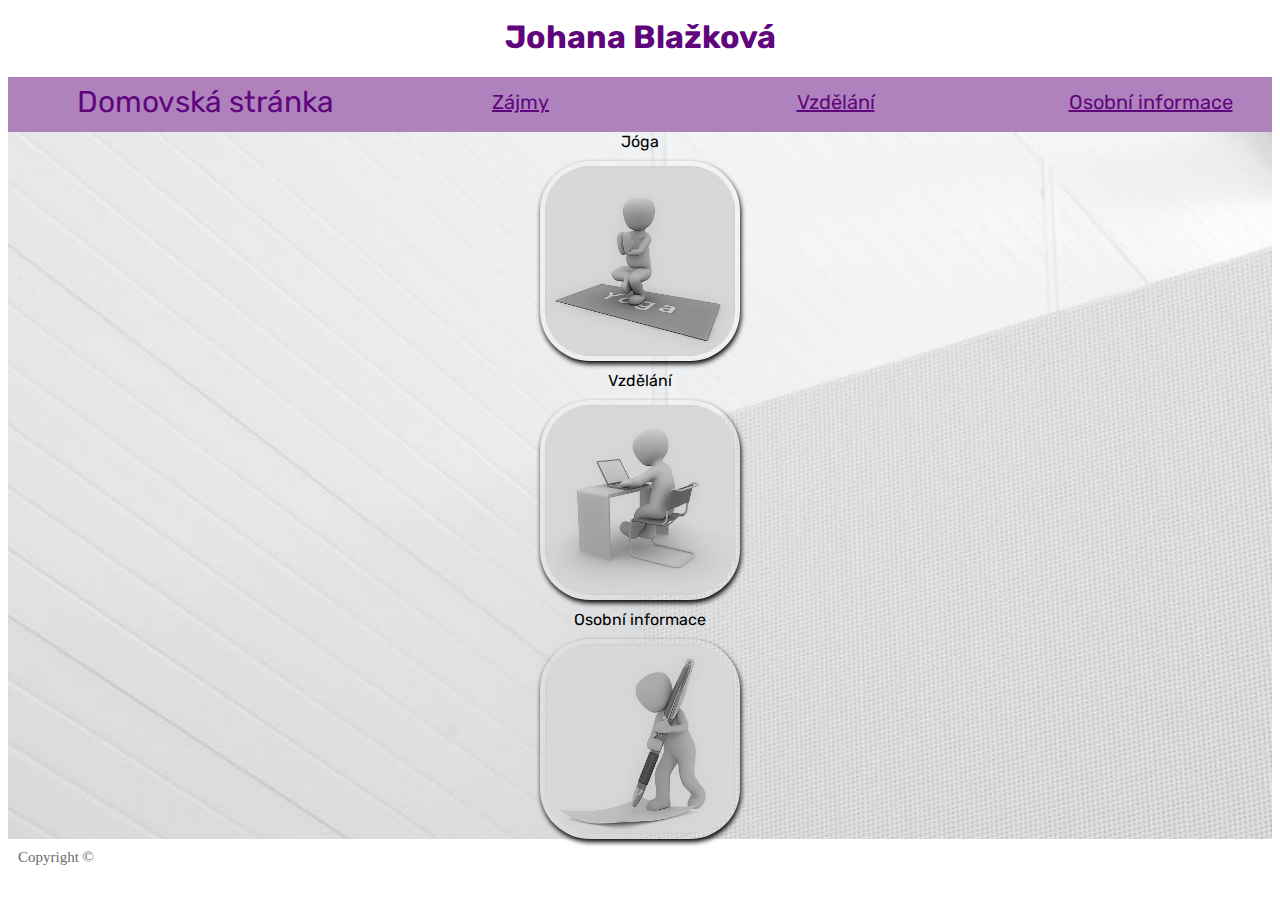
<file: index.html>
<!DOCTYPE html>
<html lang="cs">
<head>
    <meta charset="utf-8"/>
    <meta name="viewport" content="width=device-width, initial-scale=1, shrink-to-fit=no">
    <title>Johana Blažková-Domovska stranka</title>
    <meta name="author" content="blaj13">
    <meta name="description" content="Domovská stránka">
    <link rel="stylesheet" href="styly.css" type="text/css">
    <link rel="stylesheet" media="print" href="tisk.css" />
    <link rel="icon" type="image/png" sizes="16x16" href="favicon.ico">

</head>
<body>
<div id="container">

<header>
    <h1> Johana Blažková</h1>
      <nav class="menu">
         <ul>
          <li><a class="active" href="index.html">Domovská stránka</a></li>
          <li><a href="zajmy.html">Zájmy</a></li>
          <li><a href="vzdelani.html">Vzdělání</a></li>
          <li><a href="osobniinformace.html">Osobní informace</a></li>
         </ul>
          <div class="clearfix"></div>
      </nav>


</header>

<main>

    <div class="foto">
        Jóga
        <img src="zajmy.png" alt="Zájmy" width="250" >
        Vzdělání
        <img src="vzdelani.png" alt="Vzdělání" width="250" >
        Osobní informace
        <img src="osobniinfomace.png" alt="Osobní infomace" width="250" >
    </div>
</main>

    <footer>
                Copyright ©
    </footer>

</div>
</body></html>
</file>
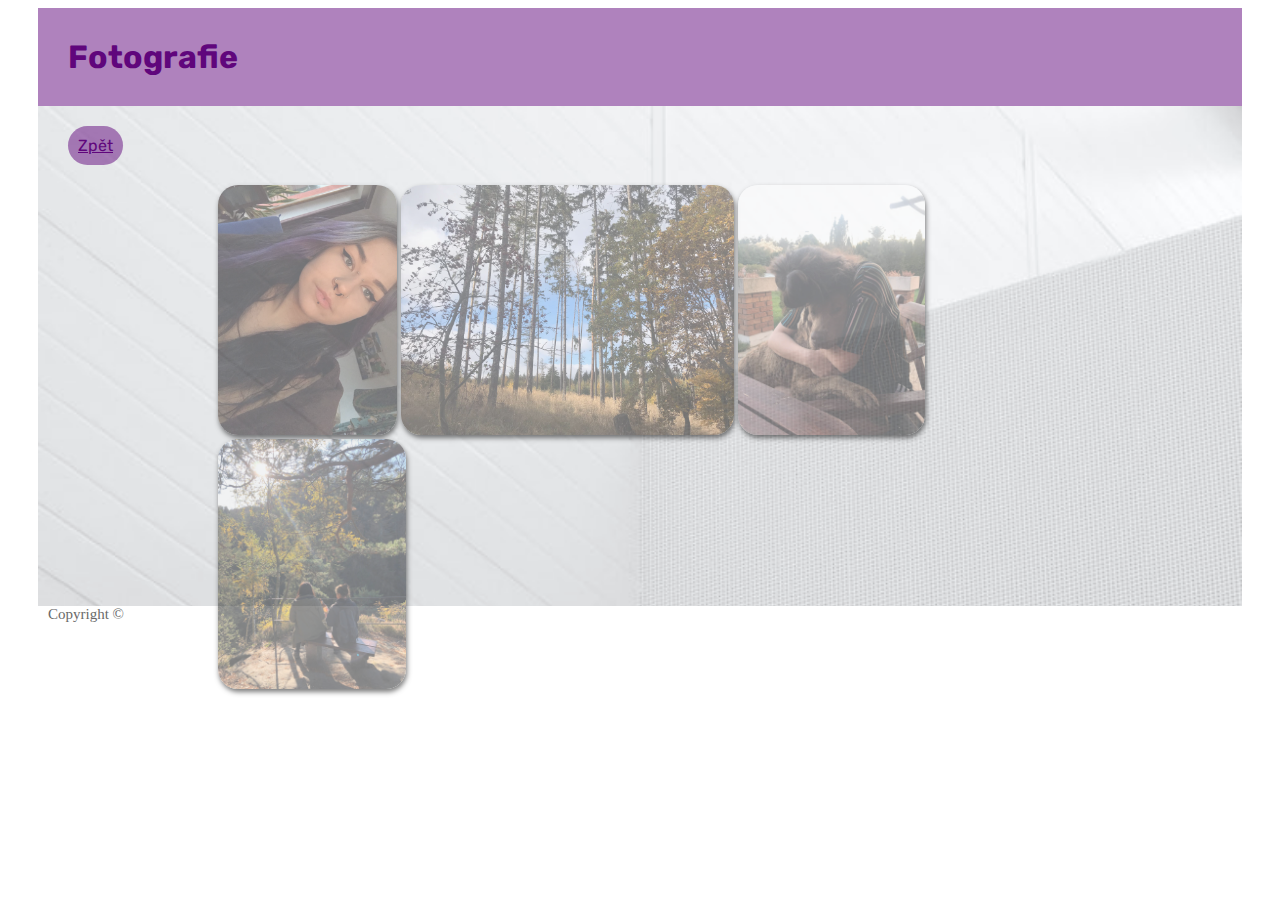
<file: fotky.html>
<!DOCTYPE html>
<html lang="cs">
<head>
    <meta charset="utf-8"/>
    <meta name="viewport" content="width=device-width, initial-scale=1, shrink-to-fit=no">
    <title>Johana Blažková-Fotografie</title>
    <meta name="author" content="blaj13">
    <meta name="description" content="Fotky">
    <link rel="stylesheet" href="fotky.css" type="text/css">
    <link rel="stylesheet" media="print" href="tisk.css" />
    <link rel="icon" type="image/png" sizes="16x16" href="favicon.ico">

</head>
<body>

<header>
    <h1>Fotografie</h1>
</header>

<main>
    <a class="zpet" href="osobniinformace.html">Zpět</a>
    <div class="fotografie">
    <img src="foto1.png" alt="Johana" height="250">
    <img src="foto2.png" alt="Les" height="250">
    <img src="foto3.png" alt="Pes" height="250">
    <img src="foto4.png" alt="Příroda" height="250">
    </div>


</main>

<footer>
    <p class="copyright">Copyright ©</p>
</footer>

</body>
</html>
</file>
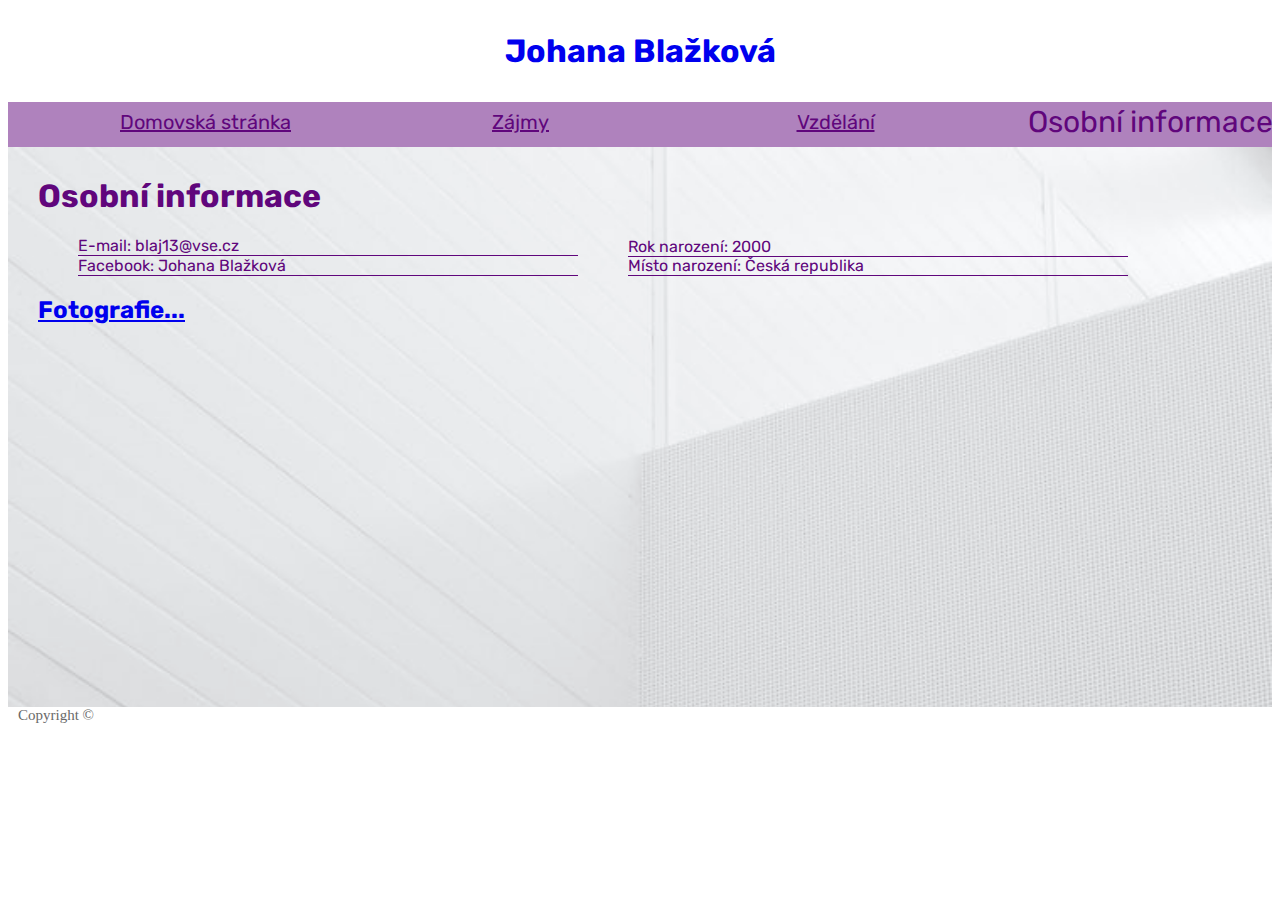
<file: osobniinformace.html>
<!DOCTYPE html>
<html lang="cs">
<head>
    <meta charset="utf-8"/>
    <meta name="viewport" content="width=device-width, initial-scale=1, shrink-to-fit=no">
    <title>Johana Blažková-Osobní informace</title>
    <meta name="author" content="blaj13">
    <meta name="description" content="Osobní informace">
    <link rel="stylesheet" href="styly_osobniinformace.css" type="text/css">
    <link rel="stylesheet" media="print" href="tisk.css" />
    <link rel="icon" type="image/png" sizes="16x16" href="favicon.ico">

</head>
<body>
<div id="container">

    <header>
        <a class="home" href="index.html"><p> Johana Blažková</p></a>
        <nav class="menu">
            <ul>
                <li><a href="index.html">Domovská stránka</a></li>
                <li><a href="zajmy.html">Zájmy</a></li>
                <li><a href="vzdelani.html">Vzdělání</a></li>
                <li><a class="active" href="osobniinformace.html">Osobní informace</a></li>
            </ul>
            <div class="clearfix"></div>
        </nav>


    </header>
    <main>
        <h1>Osobní informace</h1>

    <ul class="prvniinf">

        <li>E-mail: <a href = "mailto:blaj13@vsecom">blaj13@vse.cz</a></li>
        <li>Facebook: <a href = "https://www.facebook.com/johana.blazkova/" target="_blank">Johana Blažková</a></li>
    </ul>

    <ul class="druhyinf">

        <li> Rok narození: 2000</li>
        <li><br> Místo narození: Česká republika</li>


    </ul>

       <H2> <a href="fotky.html">Fotografie...</a> </H2>



    </main>

    <footer>

        <p class="copyright">Copyright ©</p>

    </footer>
</div>
</body>
</html>
</file>
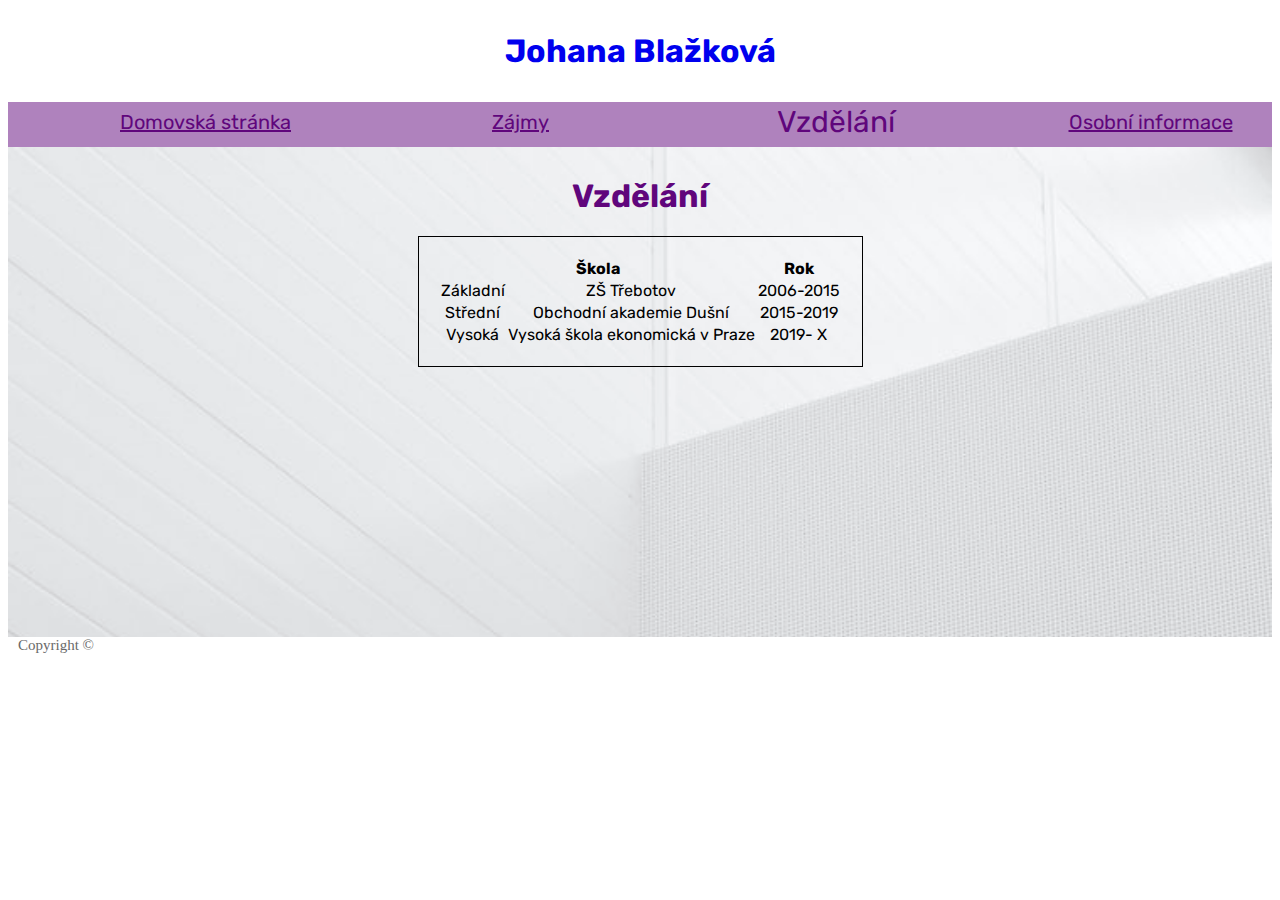
<file: vzdelani.html>
<!DOCTYPE html>
<html lang="cs">
<head>
    <meta charset="utf-8"/>
    <meta name="viewport" content="width=device-width, initial-scale=1, shrink-to-fit=no">
    <title>Johana Blažková-Vzdělání</title>
    <meta name="author" content="blaj13">
    <meta name="description" content="Vzdělání">
    <link rel="stylesheet" href="styly_vzdelani.css" type="text/css">
    <link rel="stylesheet" media="print" href="tisk.css" />
    <link rel="icon" type="image/png" sizes="16x16" href="favicon.ico">

</head>
<body>
<div id="container">

    <header>
        <a class="home" href="index.html"><p> Johana Blažková</p></a>
        <nav class="menu">
            <ul>
                <li><a href="index.html">Domovská stránka</a></li>
                <li><a href="zajmy.html">Zájmy</a></li>
                <li><a class="active" href="vzdelani.html">Vzdělání</a></li>
                <li><a href="osobniinformace.html">Osobní informace</a></li>
            </ul>
            <div class="clearfix"></div>
        </nav>


    </header>

    <main>
        <h1>Vzdělání</h1>

        <table class="vzdelani">
            <tr> <th colspan="2">Škola</th><th>Rok</th></tr>
            <tr> <td>Základní </td>    <td>ZŠ Třebotov</td>   <td>2006-2015</td></tr>
            <tr> <td>Střední</td>    <td>Obchodní akademie Dušní</td>   <td>2015-2019</td></tr>
            <tr> <td>Vysoká</td>    <td>Vysoká škola ekonomická v Praze</td>   <td>2019- X</td></tr>
        </table>


    </main>

    <footer>
        <p class="copyright">
            Copyright ©
        </p>
    </footer>
</div>
</body>
</html>
</file>
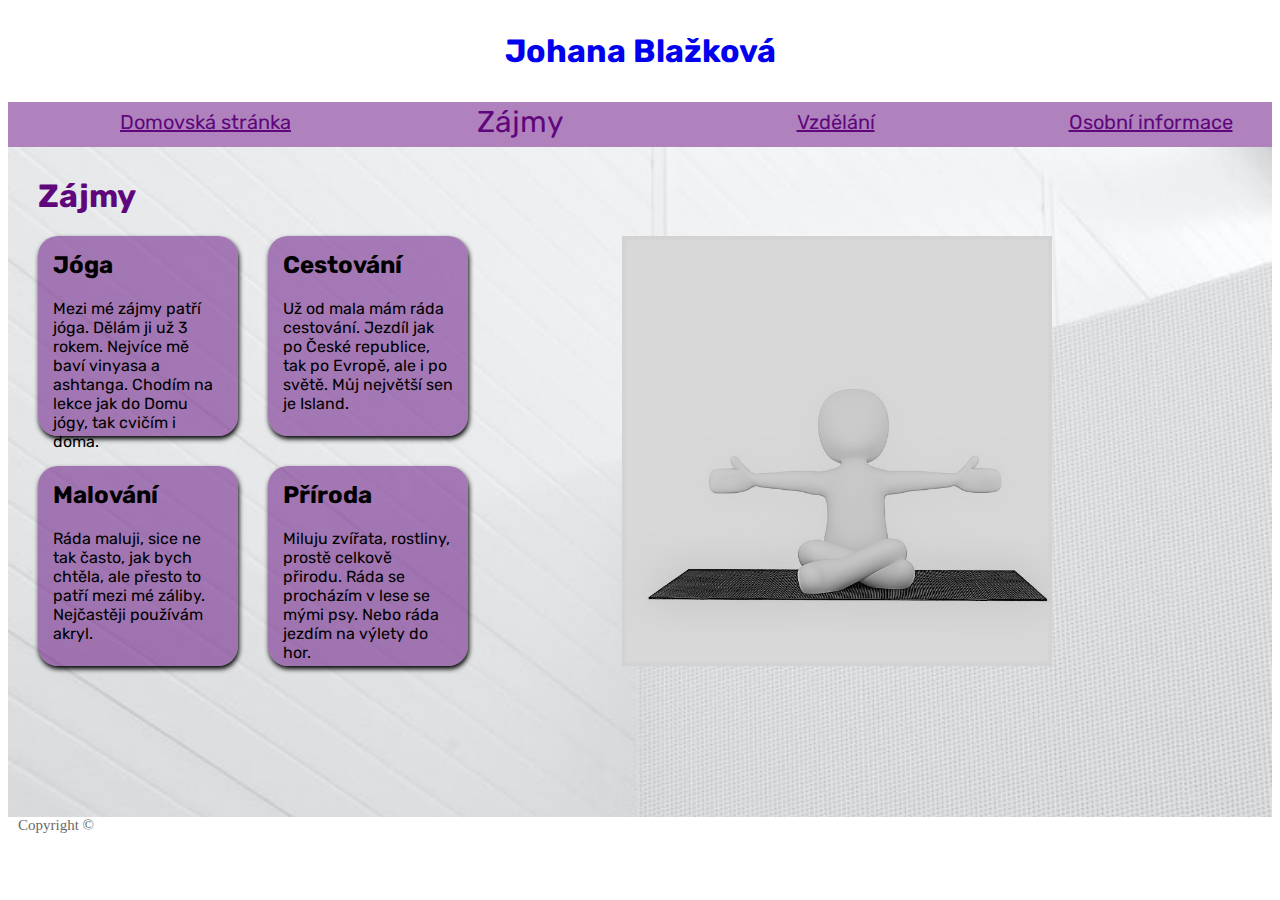
<file: zajmy.html>
<!DOCTYPE html>
<html lang="cs">
<head>
    <meta charset="utf-8"/>
    <meta name="viewport" content="width=device-width, initial-scale=1, shrink-to-fit=no">
    <title>Johana Blažková-Zájmy</title>
    <meta name="author" content="blaj13">
    <meta name="description" content="Zájmy">
    <link rel="stylesheet" href="styly_zajmy.css" type="text/css">
    <link rel="stylesheet" media="print" href="tisk.css" />
    <link rel="icon" type="image/png" sizes="16x16" href="favicon.ico">

</head>
<body>
<div id="container">

    <header>
        <a class="home" href="index.html"><p> Johana Blažková</p></a>
        <nav class="menu">
            <ul>
                <li><a href="index.html">Domovská stránka</a></li>
                <li><a class="active" href="zajmy.html">Zájmy</a></li>
                <li><a href="vzdelani.html">Vzdělání</a></li>
                <li><a href="osobniinformace.html">Osobní informace</a></li>
            </ul>
            <div class="clearfix"></div>
        </nav>


    </header>

    <main>
        <h1>Zájmy</h1>

        <div class="joga">
            <article>
                <h2>Jóga</h2>
                Mezi mé zájmy patří jóga. Dělám ji už 3 rokem. Nejvíce mě baví vinyasa a ashtanga. Chodím na lekce jak do Domu jógy, tak cvičím i doma.
            </article>
        </div>

        <div class="cestovani">
            <article>
                <h2>Cestování</h2>
                Už od mala mám ráda cestování. Jezdíl jak po České republice, tak po Evropě, ale i po světě. Můj největší sen je Island.
            </article>
        </div>

        <div class="priroda">
            <article>
                <h2>Příroda</h2>
               Miluju zvířata, rostliny, prostě celkově přirodu. Ráda se procházím v lese se mými psy. Nebo ráda jezdím na výlety do hor.
            </article>
        </div>

        <div class="malovani">
            <article>
                <h2>Malování</h2>
                Ráda maluji, sice ne tak často, jak bych chtěla, ale přesto to patří mezi mé záliby. Nejčastěji používám akryl.
            </article>
        </div>


<div class="fotojoga">
        <img class="fotojoga" src="joga.png" alt="Jóga"  width="30">
</div>


    </main>

    <footer>
        <p class="copyright">
            Copyright ©
        </p>

    </footer>
</div>
</body>
</html>
</file>
<file: styly.css>
@import url('https://fonts.googleapis.com/css2?family=Rubik:wght@300&display=swap');
* {box-sizing: border-box;}

#container {
    width: 1300px;
    max-width: 100%;
    margin: 0 auto;
}

 nav{
     background: rgba(96,6,124,0.5);
 }

 nav ul{
     width: 1300px;
     margin: 0 auto;
 }

 nav ul li {
     width: 25%;
     list-style-type: none;
     float: left;
     text-align: center;
     line-height: 50px;
 }

nav ul li a{
    color: rgb(96,6,124);
    font-family: 'Rubik', sans-serif;
    font-size: 20px;
    text-decoration: underline;
}

nav ul li a.active{
    color: rgb(96,6,124);
    font-family: 'Rubik', sans-serif;
    font-size: 30px;
    text-decoration: none;
}

.clearfix:after {
    content: "";
    display: table;
    clear: both;
}

nav ul li a:hover{
    color: rgb(96,6,124);
    font-size:24pt;
}

h1 {
    text-align: center;
    font-family: 'Rubik', sans-serif;
    padding-top: 10px;
    margin-top: 0;
    color: rgb(96,6,124);
}

img {
    border-radius: 50px;
    width: 200px;
    padding: 5px;
    margin: 0 auto;
    display: block;
    box-shadow: 1px 3px 5px;

}
.foto img{
    margin: 10px auto;
}
.foto{
    text-align: center;
}

main{
    background: url(pozadi.png);
    background-size: 100%;
    margin-top: 0;
    font-family: 'Rubik', sans-serif;
}

.kontakt {
    text-align: right;
    font-size: 15px;
    margin-right: 10px;
}

footer {
    text-align: left;
    font-size: 15px;
    margin-left: 10px;
    margin-top: 0;
    color: dimgray;
}

@media only screen and (max-width: 600px)  {
    nav ul li {float: none}}
</file>
<file: tisk.css>
@media print {

    body {
        margin: 0;
        color: #000;
        background-color: #fff;
    }
    .menu{
        display: none;
    }
    .copyright{
        display: none;
    }
    .fotojoga{
        display: none;
    }

}
</file>
<file: fotky.css>
@import url('https://fonts.googleapis.com/css2?family=Rubik:wght@300&display=swap');
* {box-sizing: border-box;}

#container {
    width: 1300px;
    max-width: 100%;
    margin: 0 auto;
}

main{
    background: url(pozadi.png);
    background-size: 100%;
    padding: 30px;
    height: 500px;
    font-family: 'Rubik', sans-serif;
    margin: 0 30px;
}

h1 {
    text-align: left;
    font-family: 'Rubik', sans-serif;
    padding: 30px;
    color: rgb(96,6,124);
    background: rgba(96,6,124,0.5);
    margin: 0 30px;
}

.fotografie {
    height: 200px;
    margin: 30px 150px;
    display: block;
}

.fotografie img {
    border-radius: 20px;
    opacity: 0.5;
    box-shadow: 1px 3px 5px;
}

.fotografie img:hover{
    opacity: 1;
}

.zpet{
    font-family: 'Rubik', sans-serif;
    background: rgba(96,6,124,0.5);
    padding: 10px;
    border-radius: 20px;
    color: rgb(96,6,124);
}

a:hover{
    color: rgb(96,6,124);
}



.copyright {
    text-align: left;
    font-size: 15px;
    margin-left: 40px;
    margin-top: 0;
    color: dimgray;
    position: absolute;
}
</file>
<file: styly_osobniinformace.css>
@import url('https://fonts.googleapis.com/css2?family=Rubik:wght@300&display=swap');
* {box-sizing: border-box;}

#container {
    width: 1300px;
    max-width: 100%;
    margin: 0 auto;
}
.home{

    text-decoration: none;
    text-align: center;
    font-family: 'Rubik', sans-serif;
    font-size: 32px;
    font-weight: bold;
}

nav{
    background: rgba(96,6,124,0.5);
}

nav ul{
    width: 1300px;
    margin: 0 auto;
}

nav ul li {
    width: 25%;
    list-style-type: none;
    float: left;
    text-align: center;
    line-height: 40px;
}

nav ul li a{
    color: rgb(96,6,124);
    font-family: 'Rubik', sans-serif;
    font-size: 20px;
    text-decoration: underline;
}

nav ul li a.active{
    color: rgb(96,6,124);
    font-family: 'Rubik', sans-serif;
    font-size: 30px;
    text-decoration: none;
}

.clearfix:after {
    content: "";
    display: table;
    clear: both;
}

nav ul li a:hover{
    color: rgb(96,6,124);
    font-size:24pt;
}

h1 {
    text-align: left;
    font-family: 'Rubik', sans-serif;
    margin-top: 0;
    color: rgb(96,6,124);
}



main{
    background: url(pozadi.png);
    background-size: 100%;
    height: 560px;
    padding: 30px;
    font-family: 'Rubik', sans-serif;
    color: rgb(96,6,124);
}

.prvniinf li{
    width: 500px;
    border-bottom: 1px solid rgb(96,6,124);
    list-style-type: none;
    position: relative;
    margin: 0;
}

.prvniinf li a{
    text-decoration: none;
    color: rgb(96,6,124);
    margin-left: 0;
}

.druhyinf li{
    width: 500px;
    border-bottom: 1px solid rgb(96,6,124);
    list-style-type: none;
    position: absolute;
    margin-left: 550px;
    margin-top: -55px;
}

.copyright {
    text-align: left;
    font-size: 15px;
    margin-left: 10px;
    margin-top: 0;
    color: dimgray;
    position: absolute;
}

@media only screen and (max-width: 600px)  {
    nav ul li {float: none}}
</file>
<file: styly_vzdelani.css>
@import url('https://fonts.googleapis.com/css2?family=Rubik:wght@300&display=swap');
* {box-sizing: border-box;}

#container {
    width: 1300px;
    max-width: 100%;
    margin: 0 auto;
}

.home{

    text-decoration: none;
    text-align: center;
    font-family: 'Rubik', sans-serif;
    font-size: 32px;
    font-weight: bold;
}
nav{
    background: rgba(96,6,124,0.5);
}

nav ul{
    width: 1300px;
    margin: 0 auto;
}

nav ul li {
    width: 25%;
    list-style-type: none;
    float: left;
    text-align: center;
    line-height: 40px;
}

nav ul li a{
    color: rgb(96,6,124);
    font-family: 'Rubik', sans-serif;
    font-size: 20px;
    text-decoration: underline;
}
nav ul li a.active{
    color: rgb(96,6,124);
    font-size: 30px;
    text-decoration: none;
}
.clearfix:after {
    content: "";
    display: table;
    clear: both;
}


nav ul li a:hover{
    color: rgb(96,6,124);
    font-size:24pt;
}

h1 {
    text-align: center;
    font-family: 'Rubik', sans-serif;
    margin-top: 0;
    color: rgb(96, 6, 124);
}
.vzdelani {
   text-align: center;
    margin: 0 auto;
    padding: 20px;
    border-spacing: 1px;
    border: 1px solid black;
}



main{
    background: url(pozadi.png);
    background-size: 100%;
    padding: 30px;
    height: 490px;
    font-family: 'Rubik', sans-serif;
}

.kontakt {
    text-align: right;
    font-size: 15px;
    margin-right: 10px;
}

.copyright {
    text-align: left;
    font-size: 15px;
    margin-left: 10px;
    margin-top: 0;
    color: dimgray;
    position: absolute;
}

@media only screen and (max-width: 600px)  {
    nav ul li {float: none}}
</file>
<file: styly_zajmy.css>
@import url('https://fonts.googleapis.com/css2?family=Rubik:wght@300&display=swap');
* {box-sizing: border-box;}

#container {
    width: 1300px;
    max-width: 100%;
    margin: 0 auto;
}
nav{
    background: rgba(96,6,124,0.5);
}

nav ul{
    width: 1300px;
    margin: 0 auto;
}

nav ul li {
    width: 25%;
    list-style-type: none;
    float: left;
    text-align: center;
    line-height: 40px;
}

nav ul li a{
    color: rgb(96,6,124);
    font-family: 'Rubik', sans-serif;
    font-size: 20px;
    text-decoration: underline;
}
nav ul li a.active{
    color: rgb(96,6,124);
    font-family: 'Rubik', sans-serif;
    font-size: 30px;
    text-decoration: none;
}
.clearfix:after {
    content: "";
    display: table;
    clear: both;
}


nav ul li a:hover{
    color: rgb(96,6,124);
    font-size:24pt;
}

h1 {
    text-align: left;
    font-family: 'Rubik', sans-serif;
    margin-top: 0;
    color: rgb(96,6,124);
}
.home{

    text-decoration: none;
    text-align: center;
    font-family: 'Rubik', sans-serif;
    font-size: 32px;
    font-weight: bold;
}

h2{
    margin-top: 0;
}
.joga {
    background:  rgba(96,6,124,0.5);
    padding: 15px;
    position: relative;
    border-radius: 20px;
    width: 200px;
    height: 200px;
    box-shadow: 1px 3px 5px;
}

.cestovani {
    background:  rgba(96,6,124,0.5);
    padding: 15px;
    position: relative;
    border-radius: 20px;
    width: 200px;
    height: 200px;
    margin-left: 230px;
    margin-top: -200px;
    box-shadow: 1px 3px 5px;
}
.priroda {
    background:  rgba(96,6,124,0.5);
    padding: 15px;
    position: absolute;
    border-radius: 20px;
    width: 200px;
    height: 200px;
    margin-left: 230px;
    margin-top: 30px;
    box-shadow: 1px 3px 5px;
}
.malovani {
    background: rgba(96,6,124,0.5);
    padding: 15px;
    position: relative;
    border-radius: 20px;
    width: 200px;
    height: 200px;
    margin-top: 30px;
    box-shadow: 1px 3px 5px;

}
img.fotojoga{
    position: relative;
    float: right;
    margin-top: -430px;
    margin-right: 190px;
    width: 430px;

}





main{
    background: url(pozadi.png);
    background-size: 100%;
    padding: 30px;
    height: 670px;
    font-family: 'Rubik', sans-serif;
}


.copyright {
    text-align: left;
    font-size: 15px;
    margin-left: 10px;
    margin-top: 0;
    color: dimgray;
    position: absolute;
}
@media only screen and (max-width: 1200px)  {
    img.fotojoga{ display: none}
}
@media only screen and (max-width: 600px)  {
nav ul li {float: none}}
</file>
